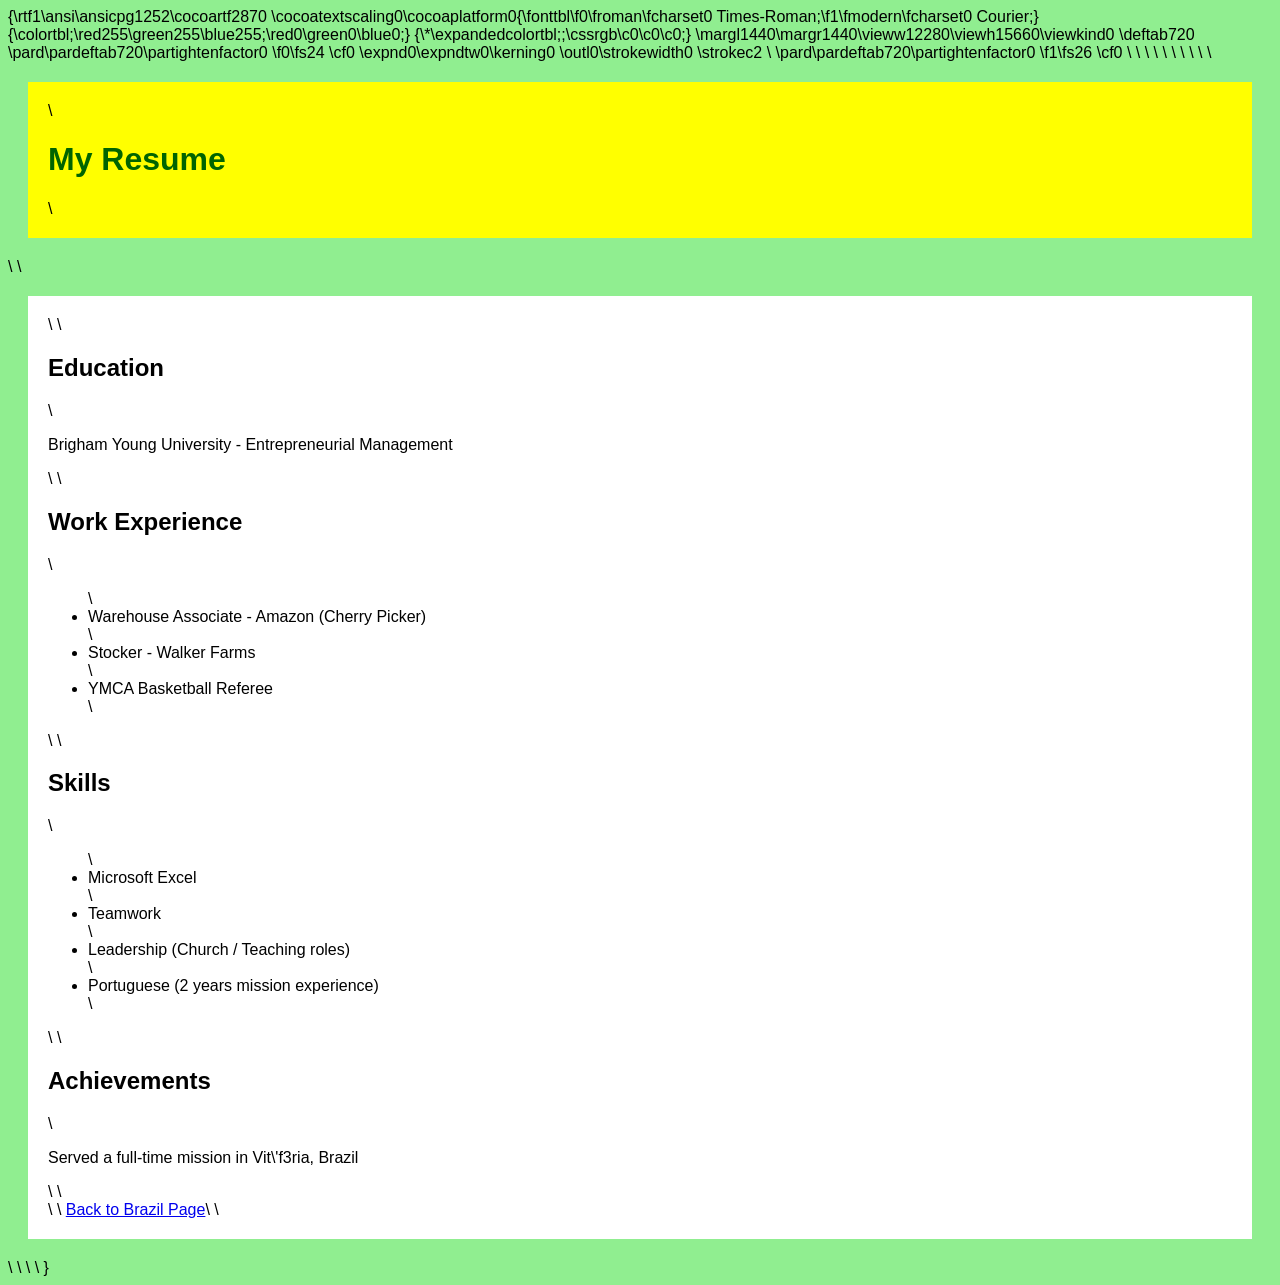
<file: resume.html>
{\rtf1\ansi\ansicpg1252\cocoartf2870
\cocoatextscaling0\cocoaplatform0{\fonttbl\f0\froman\fcharset0 Times-Roman;\f1\fmodern\fcharset0 Courier;}
{\colortbl;\red255\green255\blue255;\red0\green0\blue0;}
{\*\expandedcolortbl;;\cssrgb\c0\c0\c0;}
\margl1440\margr1440\vieww12280\viewh15660\viewkind0
\deftab720
\pard\pardeftab720\partightenfactor0

\f0\fs24 \cf0 \expnd0\expndtw0\kerning0
\outl0\strokewidth0 \strokec2 \
\pard\pardeftab720\partightenfactor0

\f1\fs26 \cf0 <!DOCTYPE html>\
<html>\
<head>\
    <meta charset="UTF-8">\
    <title>Resume</title>\
    <link rel="stylesheet" href="styles.css">\
</head>\
\
<body>\
\
<div class="header">\
    <h1>My Resume</h1>\
</div>\
\
<div class="content">\
\
    <h2>Education</h2>\
    <p>Brigham Young University - Entrepreneurial Management</p>\
\
    <h2>Work Experience</h2>\
    <ul>\
        <li>Warehouse Associate - Amazon (Cherry Picker)</li>\
        <li>Stocker - Walker Farms</li>\
        <li>YMCA Basketball Referee</li>\
    </ul>\
\
    <h2>Skills</h2>\
    <ul>\
        <li>Microsoft Excel</li>\
        <li>Teamwork</li>\
        <li>Leadership (Church / Teaching roles)</li>\
        <li>Portuguese (2 years mission experience)</li>\
    </ul>\
\
    <h2>Achievements</h2>\
    <p>Served a full-time mission in Vit\'f3ria, Brazil</p>\
\
    <br>\
\
    <a href="scratch.html">Back to Brazil Page</a>\
\
</div>\
\
</body>\
</html>\
}
</file>
<file: styles.css>
body {
    background-color: lightgreen;
    font-family: Arial, sans-serif;
}

h1 {
    color: darkgreen;
}

p {
    color: black;
}

.header {
    background-color: yellow;
    padding: 20px;
    margin: 20px;
}

.content {
    background-color: white;
    padding: 20px;
    margin: 20px;
}

.footer {
    background-color: lightblue;
    padding: 20px;
    margin: 20px;
}
</file>
